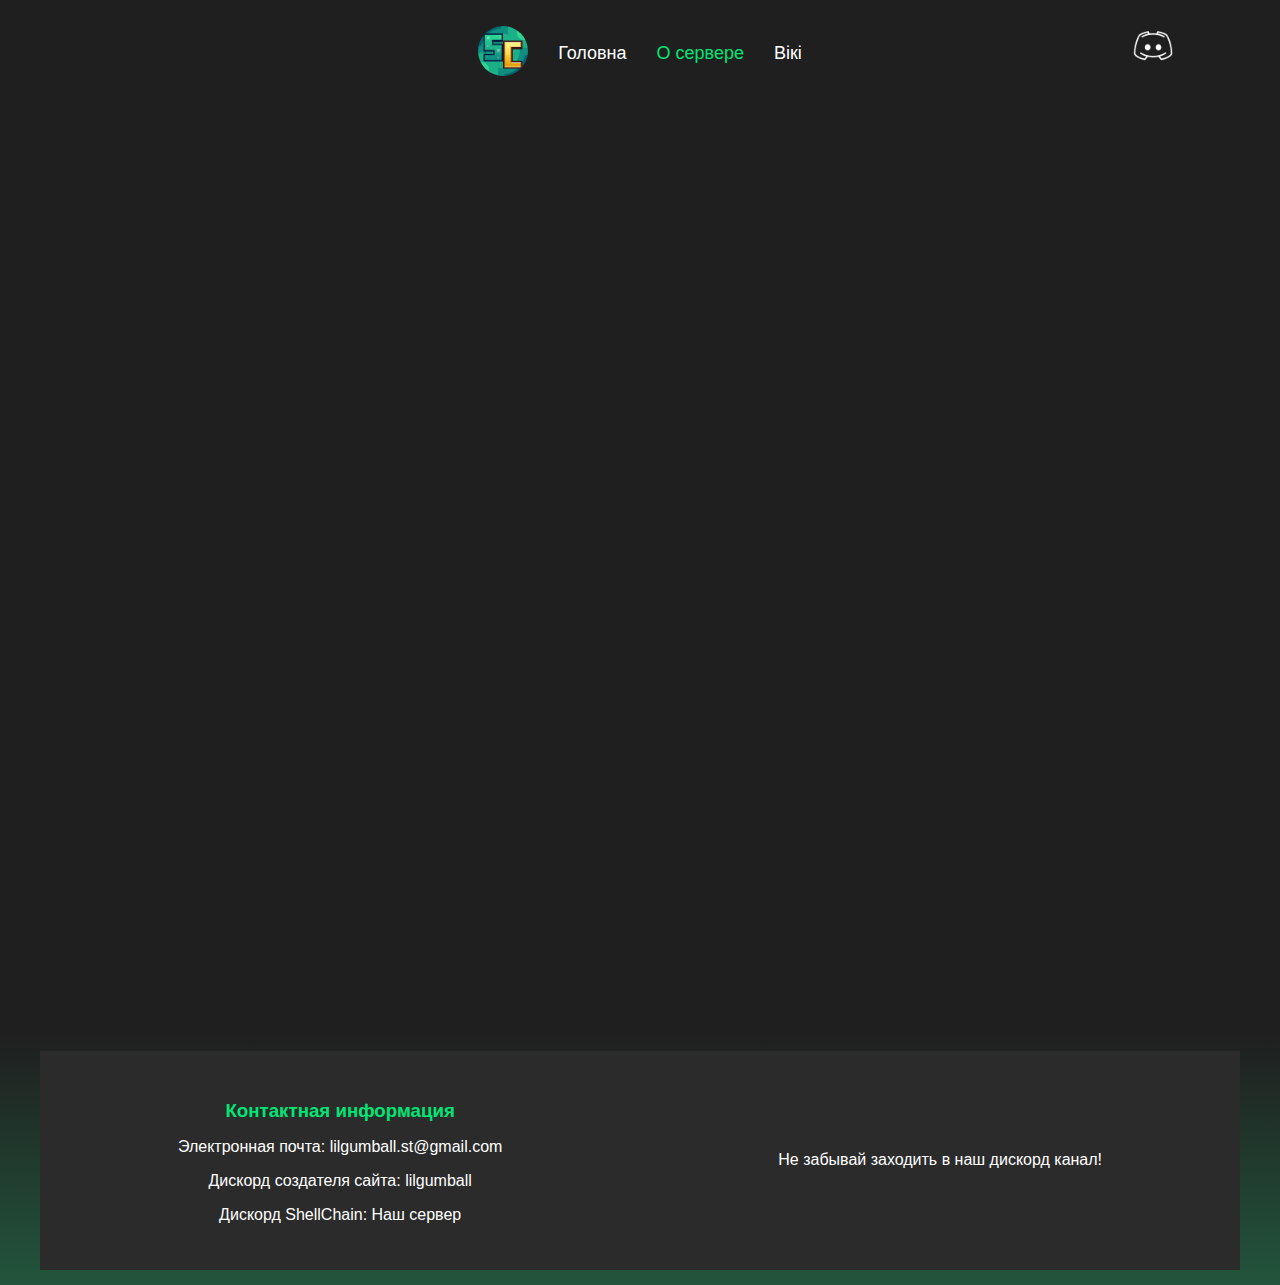
<file: about.html>
<!DOCTYPE html>
<html lang="ru-UA">
<head>
    <meta charset="UTF-8">
    <meta name="viewport" content="width=device-width, initial-scale=1.0">
    <title>ShellChain - О сервере</title>
    <link rel="stylesheet" href="styles ad.css">
    <link rel="icon" href="images/Avatar_32.png" sizes="32x32" type="image/png">
</head>
<body>
    <header>
        <nav>
            <ul>
                <li><img src="images/Small_Avatar.jpg" alt="Avatar" width="50" height="50"></li>
                <li><a href="index.html" target="_self">Головна</a></li>
                <li><a href="about.html" target="_self">О сервере</a></li>
                <li><a href="wiki.html" target="_self">Вікі</a></li>
                <a href="https://discord.gg/EPgTFRf7Zn" class="discord-button">
                    <span class="button-icon"></span>
                </a>
                
            </ul>
        </nav>
        
    </header>
    <main class="main-content">
        <section class="hero">
        <div class="center-image">
            <img src="images/logo.png" alt="Centered Image" width="700" height="100">
        </div>
            <h1>Що таке <span>ShellChain</span></h1>
            <p><span>ShellChain</span> - приватний ванільний <span>Minecraft сервер</span> із сюжетом і дружнім ком'юніті.</p>
        </section>
        <section class="centered-text">
            <h2>О сервере ShellChain?</h2>
            <h2 class="small-text">ShellChain - це сервер, де ти можеш розвивати свої навички в монтажі, граючи з друзями, створюючи контент і втілюючи амбітні проєкти.<br> Ми запрошуємо тебе насолоджуватися разом часом у голосових чатах, монтувати відео та насолоджуватися ігровим процесом!<br> У нас завжди щось відбувається: регулярні події та епізоди лора, в яких гравці<br> досліджують світ і шукають відповіді на найважливіші питання..</h2>
        </section>
    </main>

    <footer class="footer-content">
        <div class="footer-section">
            <h3>Контактная информация</h3>
            <p>Электронная почта: <a href="mailto:lilgumball.st@gmail.com">lilgumball.st@gmail.com</a></p>
            <p>Дискорд создателя сайта: lilgumball</p>
            <p>Дискорд ShellChain: <a href="https://discord.gg/EPgTFRf7Zn">Наш сервер</a></p>
        </div>
        <div class="footer-section">
            <p>Не забывай заходить в наш дискорд канал!</p>
        </div>
        <div class="footer-background">
        </div>
    </footer>
</body>
</html>
</file>
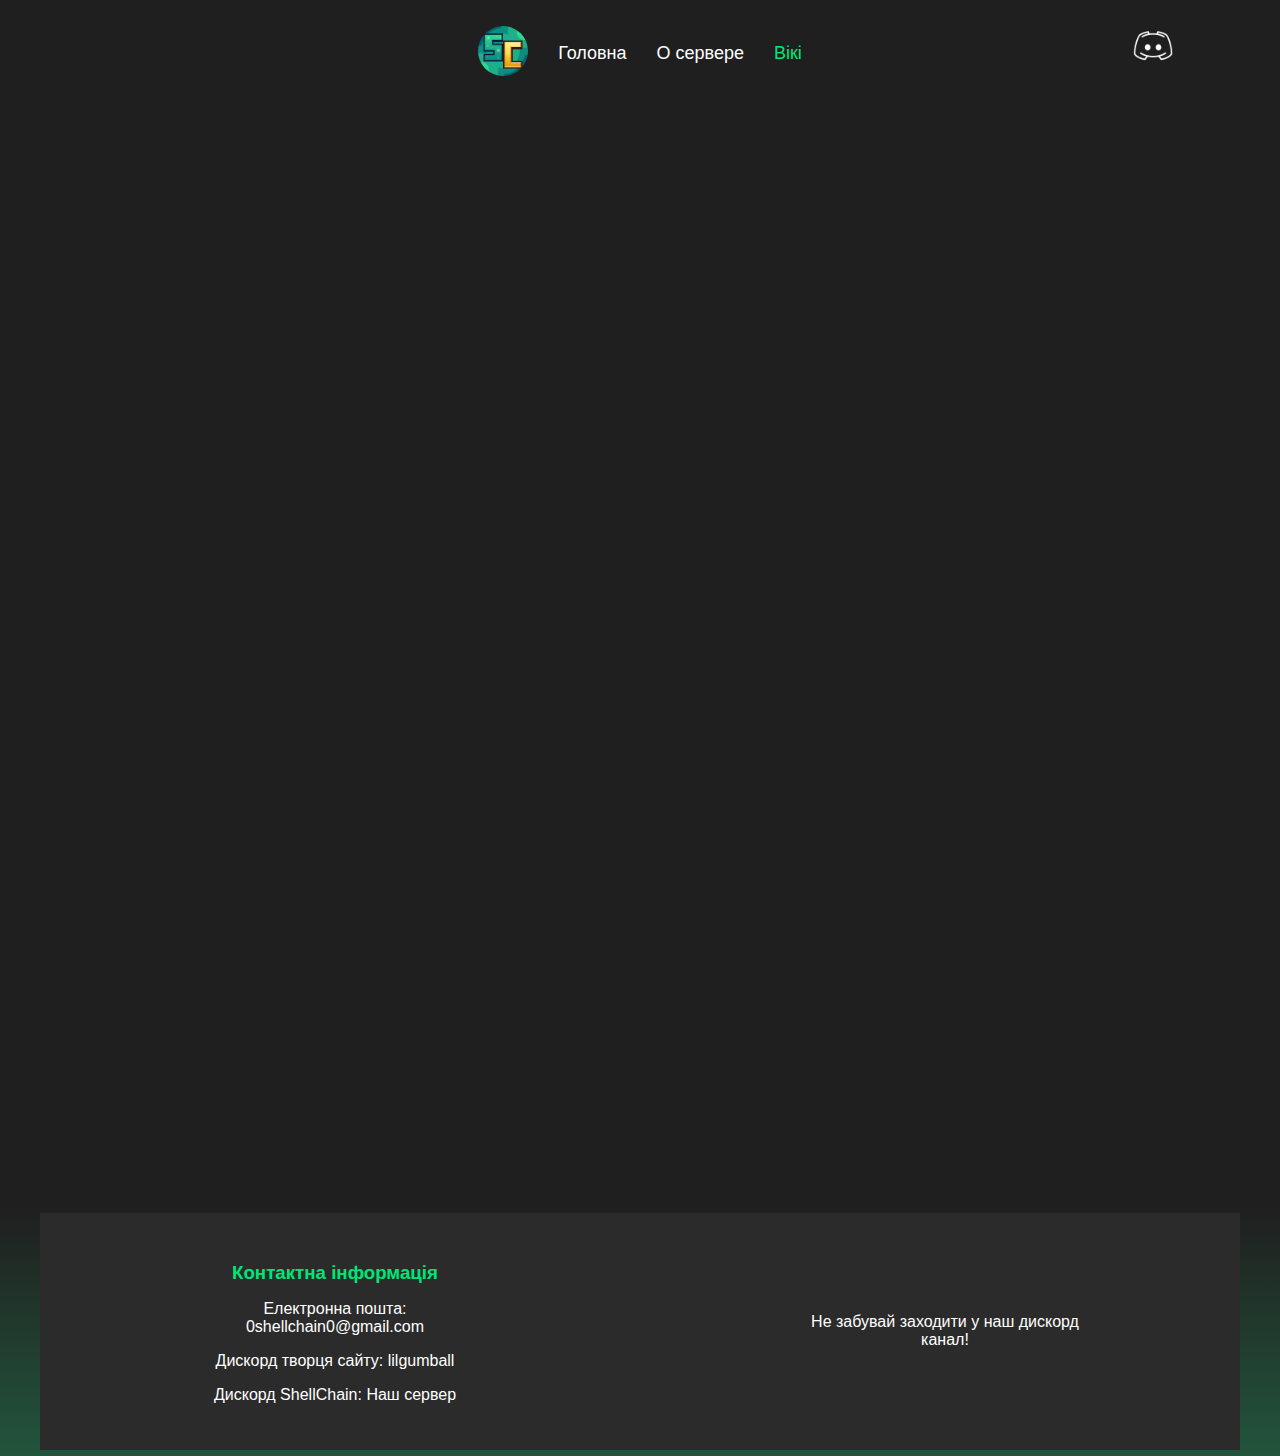
<file: wiki.html>
<!DOCTYPE html>
<html lang="ru-UA">
<head>
    <meta charset="UTF-8">
    <meta name="viewport" content="width=device-width, initial-scale=1.0">
    <title>ShellChain - Вікі</title>
    <link rel="stylesheet" href="styles_wiki.css">
    <link rel="icon" href="images/Avatar_32.png" sizes="32x32" type="image/png">
</head>
<body>
    <header>
        <nav>
            <ul>
                <li><img src="images/Small_Avatar.jpg" alt="Avatar" width="50" height="50"></li>
                <li><a href="index.html" target="_self">Головна</a></li>
                <li><a href="about.html" target="_self">О сервере</a></li>
                <li><a href="wiki.html" target="_self">Вікі</a></li>
                <a href="https://discord.gg/EPgTFRf7Zn" class="discord-button">
                    <span class="button-icon"></span>
                </a>
                
            </ul>
        </nav>
        
    </header>
    <main class="main-content">
        <section class="hero">
        <div class="center-image">
            <img src="images/logo_wiki.png" alt="Centered Image" width="700" height="160">
        </div>
            <h1 class="title_text">Вікі <span>ShellChain</span></h1>
        </section>

        <section class="categories">
            <button class="category-button" id="recipe-btn">Запитання</button>
            <button class="category-button" id="Zap">Рецепти кратфа</button>

        </section>
        
        <section id="recipe-info" class="recipe-info">
            <div class="question">
                <h4>Ліцензія потрібна?</h4>
                <p>Ні!</p>
            </div>
            <div class="question">
                <h4>На скільки я отримую проходку?</h4>
                <p>Проходка залишається у вас на 1 місяць!</p>
            </div>
            <div class="question">
                <h4>Чи можу я грати з версії bedrock?</h4>
                <p>На жаль, не можна.</p>
            </div>
        </section>
        <section id="recipe-infos" class="recipe-infos">
            <div>
            <a href="wiki_k.html" class="recipe-button">Каменеріз</a>
            <a href="wiki_v.html" class="recipe-button">Верстак</a>
            </div>
        </section>

        
    </main>

    <footer class="footer-content">
        <div class="footer-section">
            <h3>Контактна інформація</h3>
            <p>Електронна пошта: <a href="mailto:0shellchain0@gmail.com">0shellchain0@gmail.com</a></p>
            <p>Дискорд творця сайту: lilgumball</p>
            <p>Дискорд ShellChain: <a href="https://discord.gg/EPgTFRf7Zn">Наш сервер</a></p>
        </div>
        <div class="footer-section">
            <p>Не забувай заходити у наш дискорд канал!</p>
        </div>
        <div class="footer-background">
        </div>
        
    </footer>
    <script src="scr_w.js"></script>
</body>
</html>
</file>
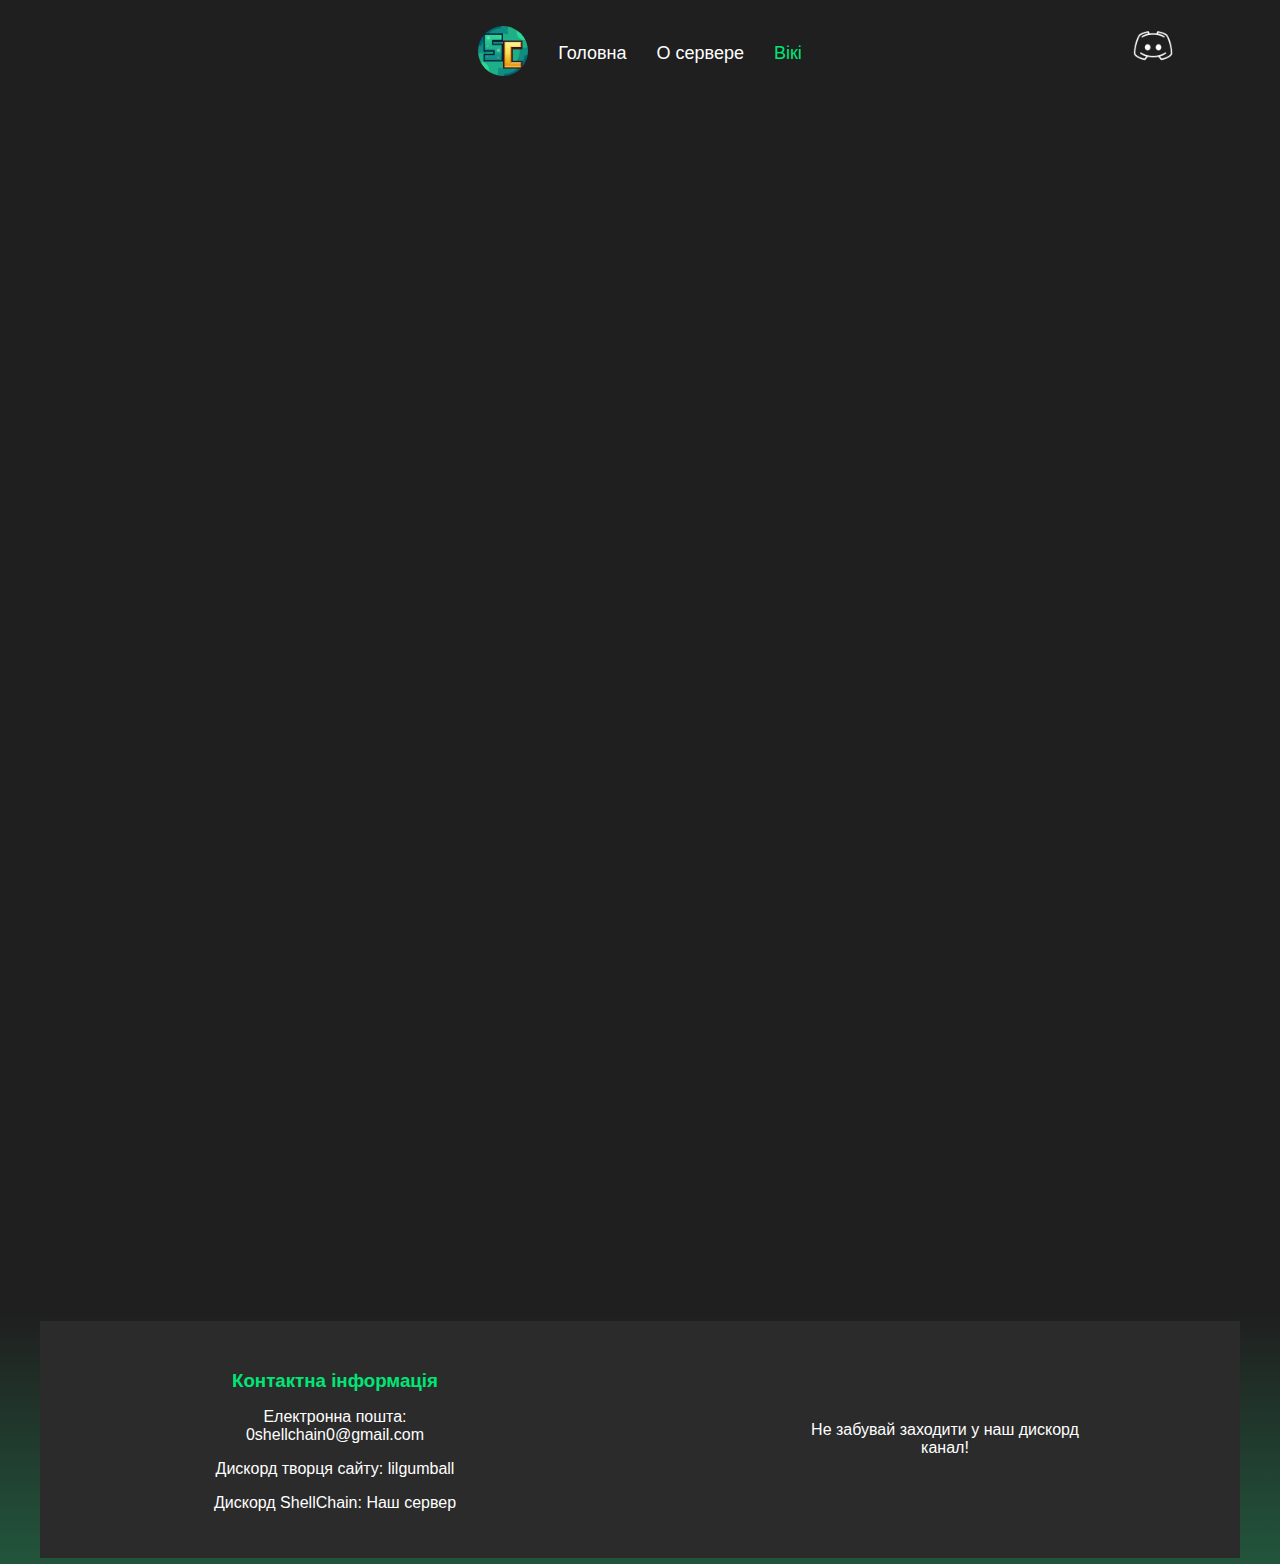
<file: wiki_k.html>
<!DOCTYPE html>
<html lang="ru-UA">
<head>
    <meta charset="UTF-8">
    <meta name="viewport" content="width=device-width, initial-scale=1.0">
    <title>ShellChain - Верстак</title>
    <link rel="stylesheet" href="styles_wiki_k.css">
    <link rel="icon" href="images/Avatar_32.png" sizes="32x32" type="image/png">
</head>
<body>
    <header>
        <nav>
            <ul>
                <li><img src="images/Small_Avatar.jpg" alt="Avatar" width="50" height="50"></li>
                <li><a href="index.html" target="_self">Головна</a></li>
                <li><a href="about.html" target="_self">О сервере</a></li>
                <li><a href="wiki.html" target="_self">Вікі</a></li>
                <a href="https://discord.gg/EPgTFRf7Zn" class="discord-button">
                    <span class="button-icon"></span>
                </a>
                
            </ul>
        </nav>
        
    </header>
    <main class="main-content">
        <section class="hero">
        <div class="center-image">
            <img src="images/logo_k.png" alt="Centered Image" width="700" height="160">
        </div>
            <h1 class="title_text">Каменеріз <span>ShellChain</span></h1>
        </section>
        <section class="centered-text">
            <section class="server-info">
                <div class="info-container">
                    <div class="text-block">
                        <h3>Кварц</h3>
                        <p>Можна переробити назад у кристали на каменерізі.</p>
                    </div>
                    <div class="image-block">
                        <img src="images\recipe\recipe4.jpg" alt="Пример изображения">
                    </div>
                </div>
            </section>    
        </section>
        <section class="centered-text">
            <section class="server-info">
                <div class="info-container">
                    <div class="text-block">
                        <h3>Аметист</h3>
                        <p>Можна переробити назад у кристали на каменерізі.</p>
                    </div>
                    <div class="image-block">
                        <img src="images\recipe\recipe5.jpg" alt="Пример изображения">
                    </div>
                </div>
            </section>    
        </section>
        <section class="categories">
            <button class="category-button" id="bam">Бамбук</button>
            <button class="category-button" id="dyb">Дуб та інша деревина</button>
        </section>
        <section id="bamboo-section" class="b">
            <h2>Для блока бамбука</h2>
            <h1>Для обтесаного вигляду все точно так же</h1>
            <div class="recipe-images">
                <img src="images/recipe/bam/recipe1.jpg" alt="Пример изображения 1">
                <img src="images/recipe/bam/recipe2.jpg" alt="Пример изображения 2">
                <img src="images/recipe/bam/recipe3.jpg" alt="Пример изображения 2">
                <img src="images/recipe/bam/recipe4.jpg" alt="Пример изображения 2">
                <img src="images/recipe/bam/recipe5.jpg" alt="Пример изображения 2">
                <img src="images/recipe/bam/recipe6.jpg" alt="Пример изображения 2">
                <img src="images/recipe/bam/recipe7.jpg" alt="Пример изображения 2">
                <img src="images/recipe/bam/recipe8.jpg" alt="Пример изображения 2">
                <img src="images/recipe/bam/recipe9.jpg" alt="Пример изображения 2">
                <img src="images/recipe/bam/recipe10.jpg" alt="Пример изображения 2">
                <img src="images/recipe/bam/recipe11.jpg" alt="Пример изображения 2">
            </div>
            <h2>Для дощок бамбука</h2>
            <div class="recipe-images">
                <img src="images/recipe/bam/recipe1s.jpg" alt="Пример изображения 1">
                <img src="images/recipe/bam/recipe2s.jpg" alt="Пример изображения 2">
                <img src="images/recipe/bam/recipe3s.jpg" alt="Пример изображения 2">
                <img src="images/recipe/bam/recipe4s.jpg" alt="Пример изображения 2">
                <img src="images/recipe/bam/recipe5s.jpg" alt="Пример изображения 2">
                <img src="images/recipe/bam/recipe6s.jpg" alt="Пример изображения 2">
            </div>
        </section>
        <section id="dyb-section" class="d">
            <h2>Для деревини</h2>
            <h1>Для обтесаних, кори та обтесаної кори всі крафти однакові за винятком деяких</h1>
            <div class="recipe-images">
                <img src="images/recipe/bam/recipe1d.jpg" alt="Пример изображения 1">
                <img src="images/recipe/bam/recipe2d.jpg" alt="Пример изображения 2">
                <img src="images/recipe/bam/recipe3d.jpg" alt="Пример изображения 2">
                <img src="images/recipe/bam/recipe4d.jpg" alt="Пример изображения 2">
                <img src="images/recipe/bam/recipe5d.jpg" alt="Пример изображения 2">
                <img src="images/recipe/bam/recipe6d.jpg" alt="Пример изображения 2">
                <img src="images/recipe/bam/recipe7d.jpg" alt="Пример изображения 2">
                <img src="images/recipe/bam/recipe8d.jpg" alt="Пример изображения 2">
                <img src="images/recipe/bam/recipe9d.jpg" alt="Пример изображения 2">
                <img src="images/recipe/bam/recipe10d.jpg" alt="Пример изображения 2">
            </div>
            <h2>Для дощок</h2>
            <div class="recipe-images">
                <img src="images/recipe/bam/recipe1sd.jpg" alt="Пример изображения 1">
                <img src="images/recipe/bam/recipe2sd.jpg" alt="Пример изображения 2">
                <img src="images/recipe/bam/recipe3sd.jpg" alt="Пример изображения 2">
            </div>
        </section>

    </main>

    <footer class="footer-content">
        <div class="footer-section">
            <h3>Контактна інформація</h3>
            <p>Електронна пошта: <a href="mailto:0shellchain0@gmail.com">0shellchain0@gmail.com</a></p>
            <p>Дискорд творця сайту: lilgumball</p>
            <p>Дискорд ShellChain: <a href="https://discord.gg/EPgTFRf7Zn">Наш сервер</a></p>
        </div>
        <div class="footer-section">
            <p>Не забувай заходити у наш дискорд канал!</p>
        </div>
        <div class="footer-background">
        </div>
    </footer>
    <script src="scr_k.js"></script>
</body>
</html>
</file>
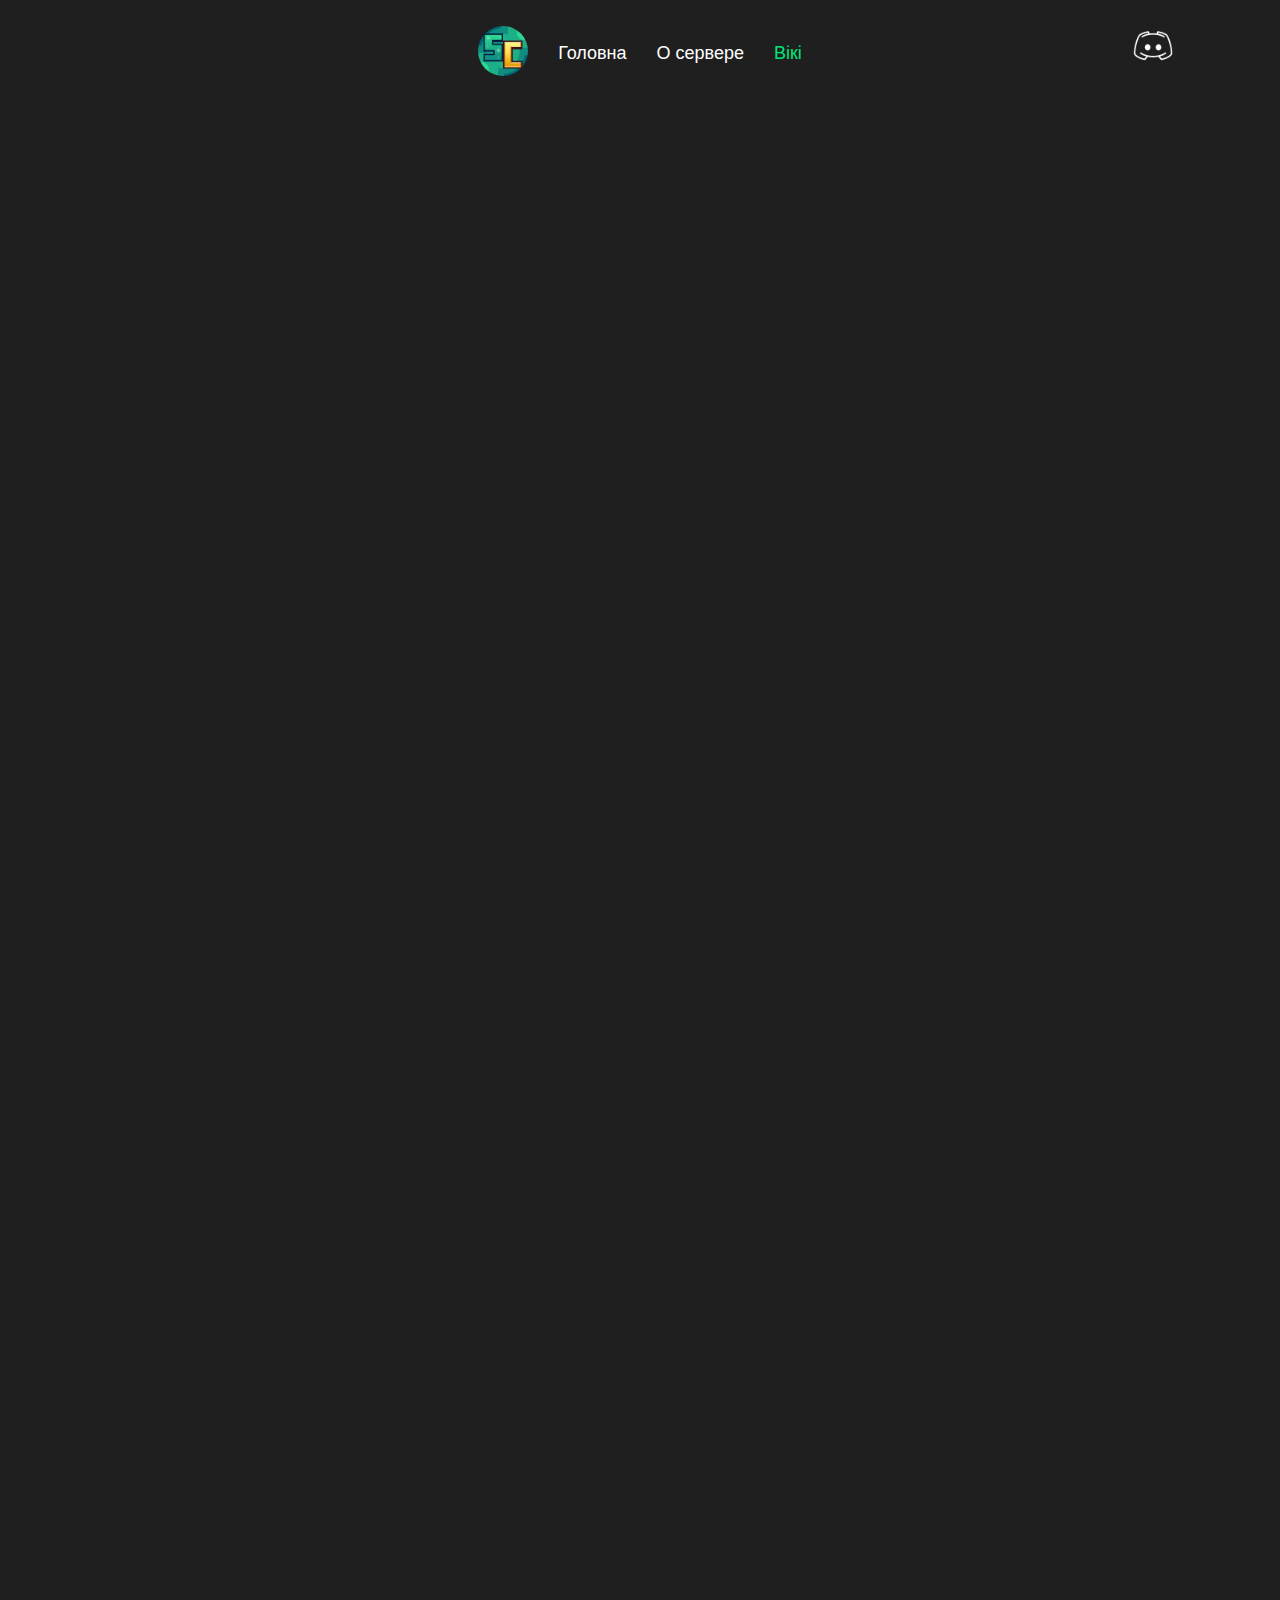
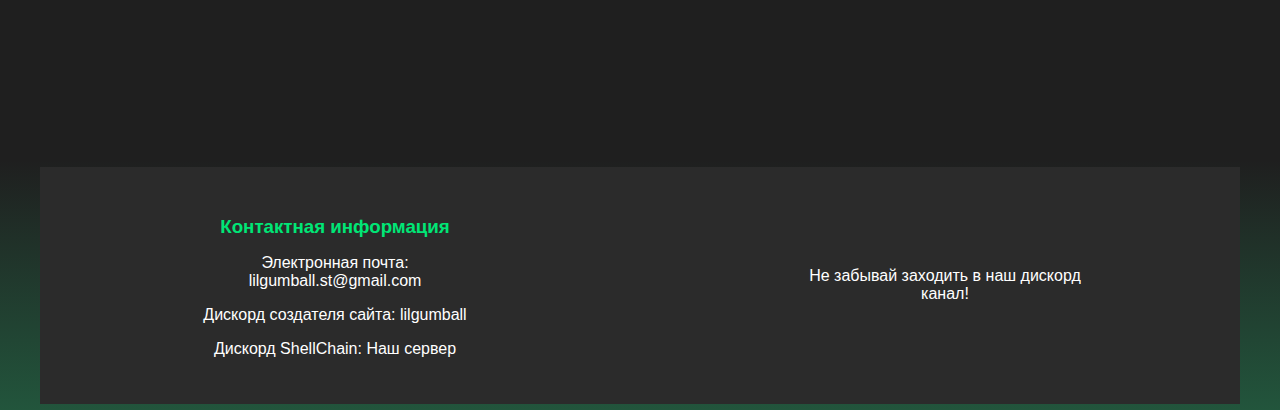
<file: wiki_v.html>
<!DOCTYPE html>
<html lang="ru-UA">
<head>
    <meta charset="UTF-8">
    <meta name="viewport" content="width=device-width, initial-scale=1.0">
    <title>ShellChain - Верстак</title>
    <link rel="stylesheet" href="styles_wiki_v.css">
    <link rel="icon" href="images/Avatar_32.png" sizes="32x32" type="image/png">
</head>
<body>
    <header>
        <nav>
            <ul>
                <li><img src="images/Small_Avatar.jpg" alt="Avatar" width="50" height="50"></li>
                <li><a href="index.html" target="_self">Головна</a></li>
                <li><a href="about.html" target="_self">О сервере</a></li>
                <li><a href="wiki.html" target="_self">Вікі</a></li>
                <a href="https://discord.gg/EPgTFRf7Zn" class="discord-button">
                    <span class="button-icon"></span>
                </a>
                
            </ul>
        </nav>
        
    </header>
    <main class="main-content">
        <section class="hero">
        <div class="center-image">
            <img src="images/logo_v.png" alt="Centered Image" width="700" height="160">
        </div>
            <h1 class="title_text">Верстак <span>ShellChain</span></h1>
        </section>
        <section class="centered-text">
            <section class="server-info">
                <div class="info-container">
                    <div class="text-block">
                        <h3>Структурна Порожнеча</h3>
                        <p>Це блок який може знадобиться для інших крафтів.</p>
                    </div>
                    <div class="image-block">
                        <img src="images\recipe\recipe1.jpg" alt="Пример изображения">
                        <p class="image-caption">ЙОГО НЕ МОЖНА БУДЕ ЗЛАМАТИ, ЯКЩО ПОСТАВИТИ!!!</p>
                    </div>
                </div>
            </section>    
        </section>
        <section class="centered-text">
            <section class="server-info">
                <div class="info-container">
                    <div class="text-block">
                        <h3>Блок Світла</h3>
                        <p>Це спеціальний блок, який може випромінювати<br> світло, але при цьому сам блок не буде видно.</p>
                    </div>
                    <div class="image-block">
                        <img src="images\recipe\recipe3.jpg" alt="Пример изображения">
                        <p class="image-caption">ЙОГО НЕ МОЖНА БУДЕ ЗЛАМАТИ, ЯКЩО ПОСТАВИТИ!!!</p>
                    </div>
                </div>
            </section>    
        </section>
        <section class="centered-text">
            <section class="server-info">
                <div class="info-container">
                    <div class="text-block">
                        <h3>Паличка Налагодження</h3>
                        <p>Предмет, який використовується для редагування станів блоків.</p>
                    </div>
                    <div class="image-block">
                        <img src="images\recipe\recipe2.jpg" alt="Пример изображения">
                    </div>
                </div>
            </section>    
        </section>
    </main>

    <footer class="footer-content">
        <div class="footer-section">
            <h3>Контактная информация</h3>
            <p>Электронная почта: <a href="mailto:lilgumball.st@gmail.com">lilgumball.st@gmail.com</a></p>
            <p>Дискорд создателя сайта: lilgumball</p>
            <p>Дискорд ShellChain: <a href="https://discord.gg/EPgTFRf7Zn">Наш сервер</a></p>
        </div>
        <div class="footer-section">
            <p>Не забывай заходить в наш дискорд канал!</p>
        </div>
        <div class="footer-background">
        </div>
    </footer>
</body>
</html>
</file>
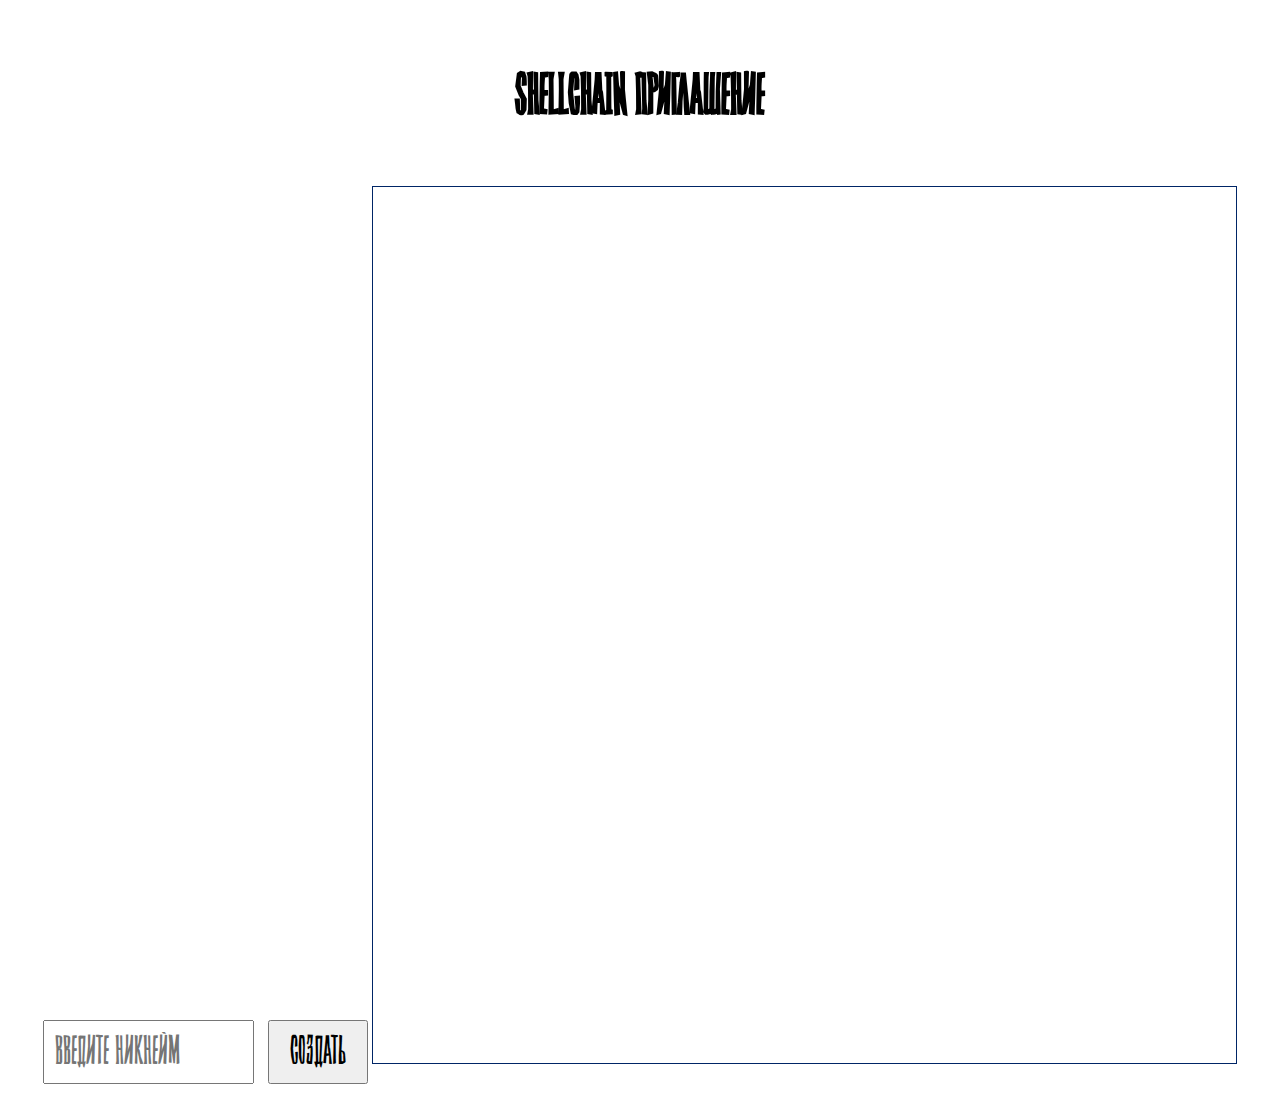
<file: ForDev/Prig.html>
<!DOCTYPE html>
<html lang="ru">
<head>
  <meta charset="UTF-8">
  <title>ShellChain Приглашение</title>
  <style>
    @font-face {
      font-family: 'Vertiger';
      src: url('Vertiger.otf') format('opentype');
    }

    body {
      font-family: 'Vertiger', sans-serif;
      text-align: center;
      padding: 20px;
      font-size: 30px;
    }

    canvas {
      border: 1px solid #002566;
      margin-top: 20px;
    }

    input {
      padding: 10px;
      font-size: 42px;
      font-family: 'Vertiger', sans-serif;
    }

    button {
      padding: 10px 20px;
      font-size: 42px;
      margin-left: 10px;
      font-family: 'Vertiger', sans-serif;
    }
  </style>
</head>
<body>

  <h1>ShellChain Приглашение</h1>
  <input type="text" id="nickname" placeholder="Введите никнейм">
  <button onclick="generate()">Создать</button>

  <canvas id="canvas" width="863" height="876"></canvas>

  <script>
    const canvas = document.getElementById('canvas');
    const ctx = canvas.getContext('2d');

    const imageSrc = 'img.png';
    const background = new Image();
    background.src = imageSrc;

    // Обработка переносов строк и ширины текста
function wrapText(ctx, text, x, y, maxWidth, lineHeight, color = '#000') {
    ctx.fillStyle = color;
    const paragraphs = text.split('\n');
    for (let p = 0; p < paragraphs.length; p++) {
      const words = paragraphs[p].split(' ');
      let line = '';
      for (let i = 0; i < words.length; i++) {
        const testLine = line + words[i] + ' ';
        const metrics = ctx.measureText(testLine);
        const testWidth = metrics.width;
        if (testWidth > maxWidth && i > 0) {
          ctx.fillText(line, x, y);
          line = words[i] + ' ';
          y += lineHeight;
        } else {
          line = testLine;
        }
      }
      ctx.fillText(line, x, y);
      y += lineHeight;
    }
  }

    function generate() {
      const name = document.getElementById('nickname').value || 'ArisNow0';
    const greeting = `Привет, ${name}!`;
    const message = `Мы рады пригласить тебя на наш сервер ShellChain!

Мы ищем только хороших людей, с которыми приятно общаться, и будем рады видеть тебя на сервере.
ShellChain — приватный сервер контентмейкеров и друзей, где мы рады каждому!

Подавай заявку и заходи!`;

      background.onload = () => {
        ctx.clearRect(0, 0, canvas.width, canvas.height);
        ctx.drawImage(background, 0, 0, canvas.width, canvas.height);

        ctx.fillStyle = '#000';
        ctx.font = '45px Vertiger';
        const textX = 102;
        let textY = 249;
        const textWidth = 337;
        const lineHeight = 36;

  // Отрисовка первой строки другим цветом
      wrapText(ctx, greeting, textX, textY, textWidth, lineHeight, '#002566');
      textY += lineHeight; // сдвиг вниз после приветствия

      // Отрисовка остального текста
      wrapText(ctx, message, textX, textY, textWidth, lineHeight, '#000');
    };

    if (background.complete) {
      background.onload();
    }
  }
</script>

</body>
</html>
</file>
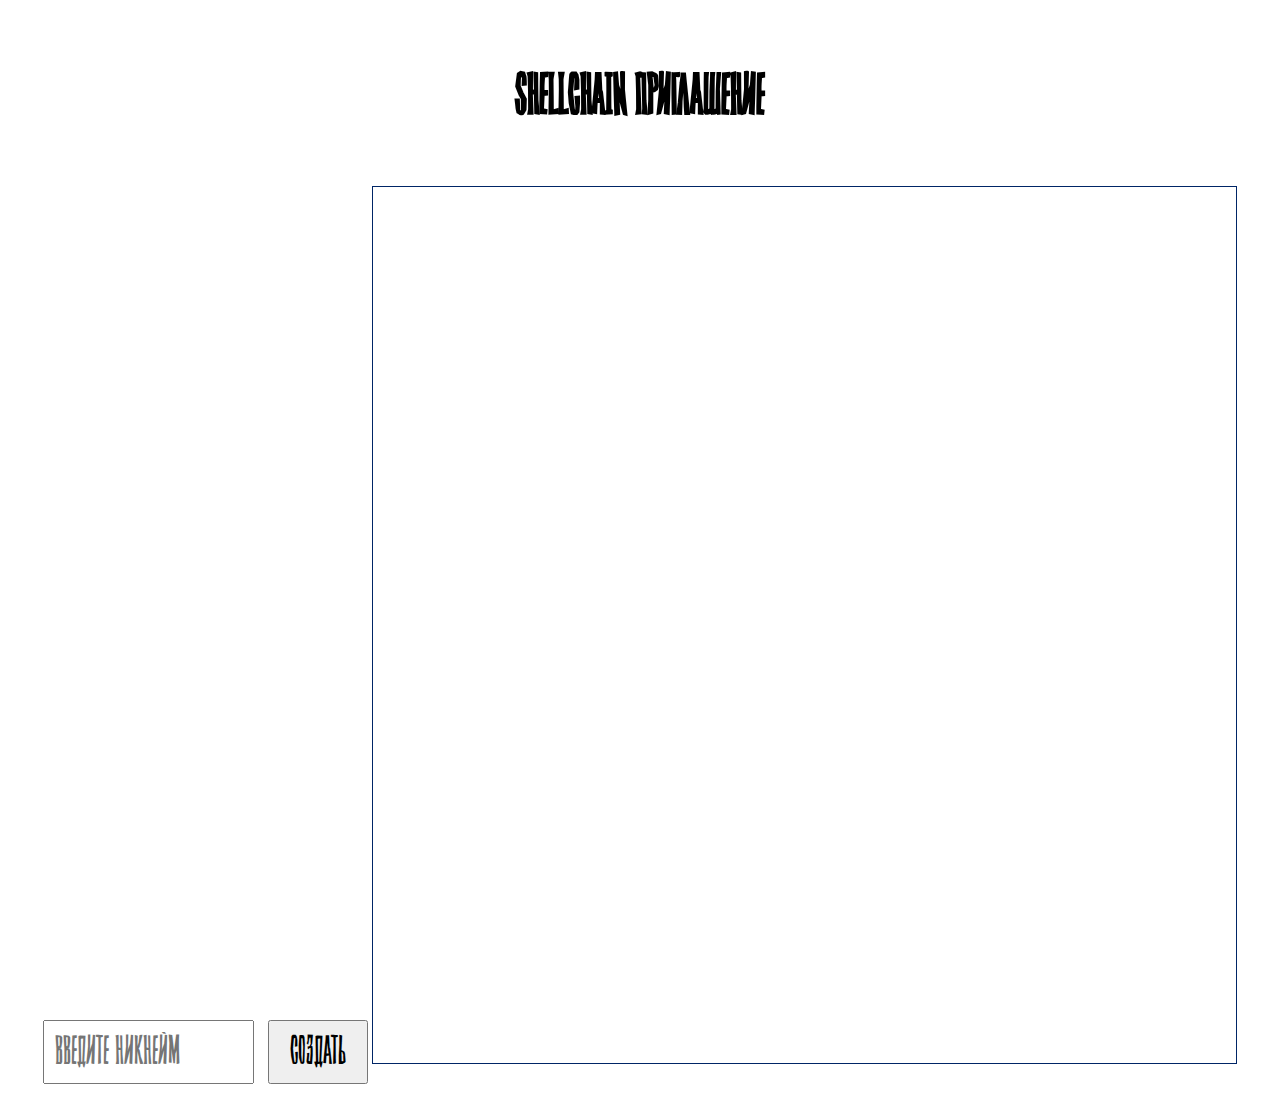
<file: ForDev/Prina.html>
<!DOCTYPE html>
<html lang="ru">
<head>
  <meta charset="UTF-8">
  <title>ShellChain Приглашение</title>
  <style>
    @font-face {
      font-family: 'Vertiger';
      src: url('Vertiger.otf') format('opentype');
    }

    body {
      font-family: 'Vertiger', sans-serif;
      text-align: center;
      padding: 20px;
      font-size: 30px;
    }

    canvas {
      border: 1px solid #002566;
      margin-top: 20px;
    }

    input {
      padding: 10px;
      font-size: 42px;
      font-family: 'Vertiger', sans-serif;
    }

    button {
      padding: 10px 20px;
      font-size: 42px;
      margin-left: 10px;
      font-family: 'Vertiger', sans-serif;
    }
  </style>
</head>
<body>

  <h1>ShellChain Приглашение</h1>
  <input type="text" id="nickname" placeholder="Введите никнейм">
  <button onclick="generate()">Создать</button>

  <canvas id="canvas" width="863" height="876"></canvas>

  <script>
    const canvas = document.getElementById('canvas');
    const ctx = canvas.getContext('2d');

    const imageSrc = 'img.png';
    const background = new Image();
    background.src = imageSrc;

    // Обработка переносов строк и ширины текста
function wrapText(ctx, text, x, y, maxWidth, lineHeight, color = '#000') {
    ctx.fillStyle = color;
    const paragraphs = text.split('\n');
    for (let p = 0; p < paragraphs.length; p++) {
      const words = paragraphs[p].split(' ');
      let line = '';
      for (let i = 0; i < words.length; i++) {
        const testLine = line + words[i] + ' ';
        const metrics = ctx.measureText(testLine);
        const testWidth = metrics.width;
        if (testWidth > maxWidth && i > 0) {
          ctx.fillText(line, x, y);
          line = words[i] + ' ';
          y += lineHeight;
        } else {
          line = testLine;
        }
      }
      ctx.fillText(line, x, y);
      y += lineHeight;
    }
  }

    function generate() {
      const name = document.getElementById('nickname').value || 'ArisNow0';
    const greeting = `Привет, ${name}!`;
    const message = `Мы рады пригласить тебя на наш сервер ShellChain!

Мы ищем только хороших людей, с которыми приятно общаться, и будем рады видеть тебя на сервере.
ShellChain — приватный сервер контентмейкеров и друзей, где мы рады каждому!

Прими приглашение и заходи к нам!`;

      background.onload = () => {
        ctx.clearRect(0, 0, canvas.width, canvas.height);
        ctx.drawImage(background, 0, 0, canvas.width, canvas.height);

        ctx.fillStyle = '#000';
        ctx.font = '45px Vertiger';
        const textX = 102;
        let textY = 249;
        const textWidth = 337;
        const lineHeight = 36;

  // Отрисовка первой строки другим цветом
      wrapText(ctx, greeting, textX, textY, textWidth, lineHeight, '#002566');
      textY += lineHeight; // сдвиг вниз после приветствия

      // Отрисовка остального текста
      wrapText(ctx, message, textX, textY, textWidth, lineHeight, '#000');
    };

    if (background.complete) {
      background.onload();
    }
  }
</script>

</body>
</html>
</file>
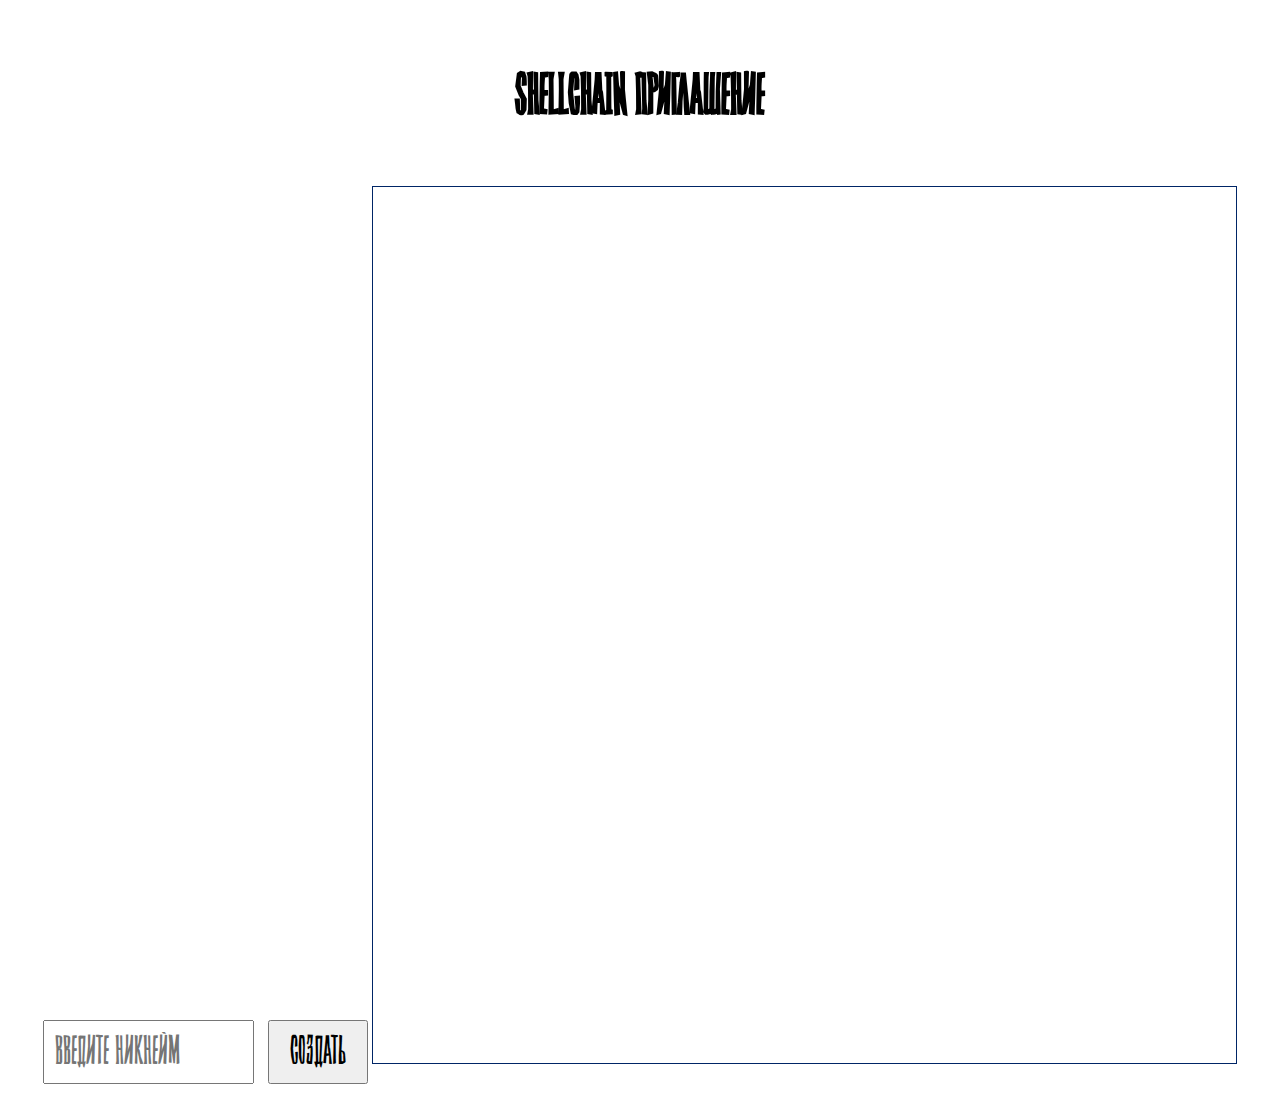
<file: ForDev/SVO.html>
<!DOCTYPE html>
<html lang="ru">
<head>
  <meta charset="UTF-8">
  <title>ShellChain Приглашение</title>
  <style>
    @font-face {
      font-family: 'Vertiger';
      src: url('Vertiger.otf') format('opentype');
    }

    body {
      font-family: 'Vertiger', sans-serif;
      text-align: center;
      padding: 20px;
      font-size: 30px;
    }

    canvas {
      border: 1px solid #002566;
      margin-top: 20px;
    }

    input {
      padding: 10px;
      font-size: 42px;
      font-family: 'Vertiger', sans-serif;
    }

    button {
      padding: 10px 20px;
      font-size: 42px;
      margin-left: 10px;
      font-family: 'Vertiger', sans-serif;
    }
  </style>
</head>
<body>

  <h1>ShellChain Приглашение</h1>
  <input type="text" id="nickname" placeholder="Введите никнейм">
  <button onclick="generate()">Создать</button>

  <canvas id="canvas" width="863" height="876"></canvas>

  <script>
    const canvas = document.getElementById('canvas');
    const ctx = canvas.getContext('2d');

    const imageSrc = 'img.png';
    const background = new Image();
    background.src = imageSrc;

    // Обработка переносов строк и ширины текста
function wrapText(ctx, text, x, y, maxWidth, lineHeight, color = '#000') {
    ctx.fillStyle = color;
    const paragraphs = text.split('\n');
    for (let p = 0; p < paragraphs.length; p++) {
      const words = paragraphs[p].split(' ');
      let line = '';
      for (let i = 0; i < words.length; i++) {
        const testLine = line + words[i] + ' ';
        const metrics = ctx.measureText(testLine);
        const testWidth = metrics.width;
        if (testWidth > maxWidth && i > 0) {
          ctx.fillText(line, x, y);
          line = words[i] + ' ';
          y += lineHeight;
        } else {
          line = testLine;
        }
      }
      ctx.fillText(line, x, y);
      y += lineHeight;
    }
  }

    function generate() {
      const name = document.getElementById('nickname').value || 'ArisNow0';
    const greeting = `Привет, ${name}!`;
    const message = `ПРИГЛАШАЕМ ТЕБЯ ПРИНЯТЬ УЧАСТИЕ НА СВО.
    
МЫ ИЩЕМ СМЕЛЫХ. НАДЁЖНЫХ И ОТВЕТСТВЕННЫХ ЛЮДЕЙ, ГОТОВЫХ СЛУЖИТЬ СВОЕМУ ДЕЛУ. 
СВО — ЭТО ВОЗМОЖНОСТЬ ВНЕСТИ ВКЛАД В. 
ЗАЩИТУ ИНТЕРЕСОВ И БЕЗОПАСНОСТИ НАШЕЙ СТРАНЫ. 
ТЕБЯ ЖДЁТ СПЛОЧЁННЫЙ КОЛЛЕКТИВ, ЧЁТКИЕ ЗАДАЧИ И ПОДДЕРЖКА БОЕВЫХ ТОВАРИЩЕЙ. 

ЕСЛИ ТЫ ГОТОВ — ПРИСОЕДИНЯЙСЯ К НАМ.`;

      background.onload = () => {
        ctx.clearRect(0, 0, canvas.width, canvas.height);
        ctx.drawImage(background, 0, 0, canvas.width, canvas.height);

        ctx.fillStyle = '#000';
        ctx.font = '45px Vertiger';
        const textX = 102;
        let textY = 249;
        const textWidth = 337;
        const lineHeight = 36;

  // Отрисовка первой строки другим цветом
      wrapText(ctx, greeting, textX, textY, textWidth, lineHeight, '#002566');
      textY += lineHeight; // сдвиг вниз после приветствия

      // Отрисовка остального текста
      wrapText(ctx, message, textX, textY, textWidth, lineHeight, '#000');
    };

    if (background.complete) {
      background.onload();
    }
  }
</script>

</body>
</html>
</file>
<file: styles ad.css>
body {
    font-family: Arial, sans-serif;
    background-color: #1f1f1f;
    color: #fff;
    margin: 0;
}

header {
    background-color: #1f1f1f;
    padding: 10px 0;
}


.avatar img {
    width: 50px;
    height: 50px;
    border-radius: 50%;
    margin-left: 20px;
    
}
nav ul {
    list-style: none;
    padding: 0;
    display: flex;
    align-items: center; /* Выравнивание элементов по вертикали */
    justify-content: center; /* Центрирование по горизонтали */
}

nav ul li {
    margin: 0 15px;
}

nav ul li img {
    border-radius: 50%;
}

nav ul li a {
    color: #ffffff;
    text-decoration: none;
    font-size: 18px;
}

#new-button {
    display: inline-block;
    background-color: #1f1f1f;
    border: none;
    padding: 7px;
    cursor: pointer;
    border-radius: 50%;
}

#new-button:hover {
    background-color: #0f0f0f; /* новый цвет фона при наведении */
}

#new-button:active {
    background-color: #000000; /* цвет фона при нажатии */
}

.discord-button {
    position: absolute;
    top: 20px; /* Отступ сверху */
    right: 100px; /* Отступ справа */
    display: inline-block;
    background-color: #1f1f1f;
    border: none;
    padding: 7px;
    cursor: pointer;
    border-radius: 50%;
}

.discord-button:hover {
    background-color: #0f0f0f;
}

.discord-button .button-icon {
    display: block;
    width: 40px;
    height: 40px;
    background: url('images/Ava_d.png') no-repeat center center;
    background-size: cover;
}

.hero {
    text-align: center;
    padding: 180px 20px;
    background: url('images/background.jpg') no-repeat center center;
    background-size: cover;
    background-attachment: fixed; /* Важно добавить это */
}


footer {
    background-color: #2b2b2b;
    padding: 20px 0;
    text-align: center;
    width: 100%;
}

.footer-content {
    max-width: 1200px;
    margin: 0 auto;
    display: flex;
    justify-content: space-around;
    align-items: center;
    flex-wrap: wrap;
}

.footer-section {
    margin: 10px;
    text-align: center;
}

.footer-section h3 {
    color: #00e676;
    margin-bottom: 10px;
}

.footer-section p, .footer-section a {
    color: #ffffff;
    font-size: 16px;
    text-decoration: none;
}

.footer-section a:hover {
    text-decoration: underline;
}

.footer-background {
    position: absolute;
    bottom: -750;
    left: 0;
    width: 100%;
    height: 250px; /* Высота фото зади */
    background: linear-gradient(to bottom, rgba(0, 0, 0, 0) 0%, rgb(34, 85, 60) 100%);
    background-size: cover;
    z-index: -1; /* Установка z-index для размещения под другими элементами */
}

.contact-info {
    color: #ffffff;
    font-size: 16px;
    margin-top: 10px;
    text-align: center; /* Центрирование текста */
}

.contact-info p {
    margin: 5px 0;
}


.hero h1 {
    font-size: 48px;
    margin-bottom: 20px;
}

.hero span {
    color: #00e676;
}

.hero p {
    font-size: 24px;
    margin-bottom: 30px;
}




/* Анимация появления */
@keyframes fadeIn {
    from {
        opacity: 0;
        transform: translateY(30px);
    }
    to {
        opacity: 1;
        transform: translateY(0);
    }
}

.main-content {
    opacity: 0;
    animation: fadeIn 2s ease-out forwards;
}


.main-content {
    min-height: 105vh; /* Минимальная высота равная высоте окна браузера */
}

.centered-text {
    min-height: 15vh; /* Минимальная высота для центрирования по вертикали */
    display: flex;
    flex-direction: column;
    justify-content: center;
    align-items: center;
    text-align: center;
}

.centered-text h2 {
    font-size: 46px;
    color: #c06666;
    margin-bottom: 20px;
}

.centered-text .small-text {
    font-size: 21px;
    color: #ffffff;
}

.centered-text2 {
    min-height: 30vh; /* Минимальная высота для центрирования по вертикали */
    display: flex;
    flex-direction: column;
    justify-content: center;
    align-items: center;
    text-align: center;
}

.centered-text2 h2 {
    font-size: 46px;
    color: #96cc94;
    margin-bottom: 20px;
}

.centered-text2 .small-text2 {
    font-size: 21px;
    color: #ffffff;
}

nav ul li a[href="about.html"] {
    color: #00e676; /* Красный цвет текста */
}

.center-image {
    display: flex;
    justify-content: center;
    align-items: center;
}

@media (max-width: 768px) { /* Примерный порог ширины для мобильных устройств */
    .center-image {
        display: none; /* Скрываем блок с изображением */
    }
}
@media (max-width: 768px) { /* Примерный порог ширины для мобильных устройств */
    .discord-button {
        display: none; /* Скрываем блок с изображением */
    }
}

@media (max-width: 668px) { /* Примерный порог ширины для мобильных устройств */
    .footer-background {
        display: none; /* Скрываем блок с изображением */
    }
}
/* Уменьшение текста при ширине окна 668px или меньше */
@media (max-width: 668px) {
    .hero h1 {
        font-size: 32px;
    }

    .hero p {
        font-size: 18px;
    }

    .centered-text h2,
    .centered-text2 h2 {
        font-size: 28px;
    }

    .centered-text .small-text,
    .centered-text2 .small-text2 {
        font-size: 16px;
    }

    .footer-section h3 {
        font-size: 20px;
    }

    .footer-section p,
    .footer-section a {
        font-size: 14px;
    }
}
</file>
<file: styles_wiki.css>
body {
    font-family: Arial, sans-serif;
    background-color: #1f1f1f;
    color: #fff;
    margin: 0;
}

header {
    background-color: #1f1f1f;
    padding: 10px 0;
}


.avatar img {
    width: 50px;
    height: 50px;
    border-radius: 50%;
    margin-left: 20px;
    
}
nav ul {
    list-style: none;
    padding: 0;
    display: flex;
    align-items: center; /* Выравнивание элементов по вертикали */
    justify-content: center; /* Центрирование по горизонтали */
}

nav ul li {
    margin: 0 15px;
}

nav ul li img {
    border-radius: 50%;
}

nav ul li a {
    color: #ffffff;
    text-decoration: none;
    font-size: 18px;
}

#new-button {
    display: inline-block;
    background-color: #1f1f1f;
    border: none;
    padding: 7px;
    cursor: pointer;
    border-radius: 50%;
}

#new-button:hover {
    background-color: #0f0f0f; /* новый цвет фона при наведении */
}

#new-button:active {
    background-color: #000000; /* цвет фона при нажатии */
}

.discord-button {
    position: absolute;
    top: 20px; /* Отступ сверху */
    right: 100px; /* Отступ справа */
    display: inline-block;
    background-color: #1f1f1f;
    border: none;
    padding: 7px;
    cursor: pointer;
    border-radius: 50%;
}

.discord-button:hover {
    background-color: #0f0f0f;
}

.discord-button .button-icon {
    display: block;
    width: 40px;
    height: 40px;
    background: url('images/Ava_d.png') no-repeat center center;
    background-size: cover;
}

.hero {
    text-align: center;
    padding: 220px 20px;
    background: url('images/background.jpg') no-repeat center center;
    background-size: cover;
    background-attachment: fixed; /* Важно добавить это */
}


footer {
    background-color: #2b2b2b;
    padding: 20px 0;
    text-align: center;
    width: 100%;
}

.footer-content {
    max-width: 1200px;
    margin: 0 auto;
    display: flex;
    justify-content: space-around;
    align-items: center;
    flex-wrap: wrap;
    gap: 20px; /* Отступ между элементами */
}

.footer-section {
    margin: 10px;
    text-align: center;
    flex: 1 1 auto; /* flex-basis: auto; */
    max-width: 300px; /* Максимальная ширина элемента */
}


.footer-section {
    margin: 10px;
    text-align: center;
}

.footer-section h3 {
    color: #00e676;
    margin-bottom: 10px;
}

.footer-section p, .footer-section a {
    color: #ffffff;
    font-size: 16px;
    text-decoration: none;
}

.footer-section a:hover {
    text-decoration: underline;
}

.footer-background {
    position: absolute;
    bottom: -750;
    left: 0;
    width: 100%;
    height: 250px; /* Высота фото зади */
    background: linear-gradient(to bottom, rgba(0, 0, 0, 0) 0%, rgb(34, 85, 60) 100%);
    background-size: cover;
    z-index: -1; /* Установка z-index для размещения под другими элементами */
}

.contact-info {
    margin-top: 20px; /* Отступ сверху для контактной информации */
    color: #ffffff;
    font-size: 16px;
    margin-top: 10px;
    text-align: center; /* Центрирование текста */
}

.contact-info p {
    margin: 5px 0;
}

#contact-info a {
    color: #00e676;
    text-decoration: none;
}

#contact-info a:hover {
    text-decoration: underline;
}

.hero h1 {
    font-size: 48px;
    margin-bottom: 20px;
}

.hero span {
    color: #00e676;
}

.hero p {
    font-size: 24px;
    margin-bottom: 30px;
}




/* Анимация появления */
@keyframes fadeIn {
    from {
        opacity: 0;
        transform: translateY(30px);
    }
    to {
        opacity: 1;
        transform: translateY(0);
    }
}

.main-content {
    opacity: 0;
    animation: fadeIn 2s ease-out forwards;
}


.main-content {
    min-height: 123vh; /* Минимальная высота равная высоте окна браузера */
}

.centered-text {
    min-height: 15vh; /* Минимальная высота для центрирования по вертикали */
    display: flex;
    flex-direction: column;
    justify-content: center;
    align-items: center;
    text-align: center;
}

.centered-text h2 {
    font-size: 46px;
    color: #c06666;
    margin-bottom: 20px;
}

.centered-text .small-text {
    font-size: 21px;
    color: #ffffff;
}

.centered-text2 {
    min-height: 30vh; /* Минимальная высота для центрирования по вертикали */
    display: flex;
    flex-direction: column;
    justify-content: center;
    align-items: center;
    text-align: center;
}

.centered-text2 h2 {
    font-size: 46px;
    color: #96cc94;
    margin-bottom: 20px;
}

.centered-text2 .small-text2 {
    font-size: 21px;
    color: #ffffff;
}

nav ul li a[href="wiki.html"] {
    color: #00e676; /* Красный цвет текста */
}

.center-image {
    display: flex;
    justify-content: center;
    align-items: center;
}

@media (max-width: 768px) { /* Примерный порог ширины для мобильных устройств */
    .center-image {
        display: none; /* Скрываем блок с изображением */
    }
}
@media (min-width: 768px) { /* Примерный порог ширины для мобильных устройств */
    .title_text {
        display: none; /* Скрываем блок с изображением */
    }
}
@media (max-width: 768px) { /* Примерный порог ширины для мобильных устройств */
    .discord-button {
        display: none; /* Скрываем блок с изображением */
    }
}

@media (max-width: 668px) { /* Примерный порог ширины для мобильных устройств */
    .footer-background {
        display: none; /* Скрываем блок с изображением */
    }
}

/* Уменьшение текста при ширине окна 668px или меньше */
@media (max-width: 668px) {
    .hero h1 {
        font-size: 32px;
    }

    .hero p {
        font-size: 18px;
    }

    .centered-text h2,
    .centered-text2 h2 {
        font-size: 28px;
    }

    .centered-text .small-text,
    .centered-text2 .small-text2 {
        font-size: 16px;
    }

    .footer-section h3 {
        font-size: 20px;
    }

    .footer-section p,
    .footer-section a {
        font-size: 14px;
    }
}

.categories {
    display: flex;
    justify-content: center;
    margin-top: 20px;
}

.category-button {
    background-color: #2b2b2b;
    border: none;
    border-radius: 10px;
    color: #ffffff;
    padding: 15px 30px;
    margin: 10px;
    font-size: 18px;
    cursor: pointer;
    transition: background-color 0.3s ease;
}

.category-button:hover {
    background-color: #00e676;
}

.category-button.active {
    background-color: #00e676;
    margin-bottom: 10px; /* Добавляем отступ снизу для разделения кнопки и вопросов */
}

.recipe-info {
    display: none; /* Скрываем информацию до нажатия кнопки */
    max-width: 400px; /* Ограничиваем максимальную ширину */
    overflow: hidden; /* Прячем содержимое, которое выходит за границы */
    margin: 0 auto; /* Центрируем блок по горизонтали */
    border-radius: 10px;
}


.recipe-info.visible {
    display: block; /* Показываем секцию при наличии класса "visible" */
}

.recipe-infos {
    display: none; /* Скрываем информацию до нажатия кнопки */
    max-width: 300px; /* Ограничиваем максимальную ширину */

    margin: 0 auto; /* Центрируем блок по горизонтали */
}


.recipe-infos.visible {
    display: block; /* Показываем секцию при наличии класса "visible" */
}

.question {
    background-color: #2b2b2b;
    border-radius: 10px;
    padding: 15px;
    max-width: 400px;
    margin-top: 10px;
    text-align: center; /* Выравниваем текст вопроса по центру */
    margin-bottom: 10px; /* Добавляем отступ снизу */
    animation-fill-mode: forwards; /* Сохраняем последнее состояние анимации */
}


.question h4 {
    color: #00e676;
    margin-bottom: 5px;
}

.question p {
    color: #ffffff;
    margin: 5px 0;
}

@media (min-width: 768px) {
    .recipe-info {
        width: 80%; /* Увеличиваем ширину контейнера на больших экранах */
    }
}

/* Другие стили */
#recipe-buttons-section {
    display: flex;
    justify-content: center;
    margin-top: 20px;
}

/* Анимация для кнопок */
.recipe-button {
    background-color: #2b2b2b;
    border: none;
    border-radius: 10px;
    color: #ffffff;
    padding: 15px 30px;
    margin: 10px;
    font-size: 18px;
    text-decoration: none;
    cursor: pointer;
    transition: background-color 0.3s ease;
    display: flex; /* Размещаем кнопки в строку */
    justify-content: center; /* Центрируем кнопки по горизонтали */
  
    margin-top: 20px; /* Отступ сверху */
}

.recipe-button:hover {
    background-color: #00e676;
}

/* Анимация появления */
@keyframes fadeIn {
    from {
        opacity: 0;
        transform: translateY(30px);
    }
    to {
        opacity: 1;
        transform: translateY(0);
    }
}

/* Стили для активной кнопки */
.recipe-button.active {
    animation: fadeIn 0.5s ease forwards;
}


/* Стили для секции с кнопками рецептов */
#recipe-buttons-section {
    display: none;
    justify-content: center;
    margin-top: 20px;
}

/* Анимация появления */
.recipe-buttons-section.active {
    display: flex;
    animation: fadeIn 0.5s ease forwards;
}



.recipe-section.active {
    display: block;
    animation: fadeIn 0.5s ease-in-out forwards;
}

.recipe-images {
    margin-top: 10px;
}

.recipe-images img {
    width: 300px; /* Размер изображений можно настроить под свои нужды */
    border: 5px solid #00e676; /* Рамочка вокруг изображений */
    border-radius: 10px;
}

@keyframes fadeIn {
    from {
        opacity: 0;
        transform: translateY(20px);
    }
    to {
        opacity: 1;
        transform: translateY(0);
    }
}

/* Анимация для появления */
@keyframes fadeIn {
    from {
        opacity: 0;
        transform: translateY(20px);
    }
    to {
        opacity: 1;
        transform: translateY(0);
    }
}

/* Анимация для исчезновения */
@keyframes fadeOut {
    from {
        opacity: 1;
        transform: translateY(0);
    }
    to {
        opacity: 0;
        transform: translateY(-20px);
        visibility: hidden; /* Добавляем, чтобы элемент не занимал место после исчезновения */
    }
}

/* Стиль для активной секции */
.recipe-info.visible,
.recipe-infos.visible {
    animation: fadeIn 0.5s forwards;
}

/* Стиль для скрытой секции */
.recipe-info,
.recipe-infos {
    display: none; /* Скрыть секцию по умолчанию */
    animation: fadeOut 0.5s forwards;
}
</file>
<file: styles_wiki_k.css>
body {
    font-family: Arial, sans-serif;
    background-color: #1f1f1f;
    color: #fff;
    margin: 0;
}

header {
    background-color: #1f1f1f;
    padding: 10px 0;
}


.avatar img {
    width: 50px;
    height: 50px;
    border-radius: 50%;
    margin-left: 20px;
    
}
nav ul {
    list-style: none;
    padding: 0;
    display: flex;
    align-items: center; /* Выравнивание элементов по вертикали */
    justify-content: center; /* Центрирование по горизонтали */
}

nav ul li {
    margin: 0 15px;
}

nav ul li img {
    border-radius: 50%;
}

nav ul li a {
    color: #ffffff;
    text-decoration: none;
    font-size: 18px;
}

#new-button {
    display: inline-block;
    background-color: #1f1f1f;
    border: none;
    padding: 7px;
    cursor: pointer;
    border-radius: 50%;
}

#new-button:hover {
    background-color: #0f0f0f; /* новый цвет фона при наведении */
}

#new-button:active {
    background-color: #000000; /* цвет фона при нажатии */
}

.discord-button {
    position: absolute;
    top: 20px; /* Отступ сверху */
    right: 100px; /* Отступ справа */
    display: inline-block;
    background-color: #1f1f1f;
    border: none;
    padding: 7px;
    cursor: pointer;
    border-radius: 50%;
}

.discord-button:hover {
    background-color: #0f0f0f;
}

.discord-button .button-icon {
    display: block;
    width: 40px;
    height: 40px;
    background: url('images/Ava_d.png') no-repeat center center;
    background-size: cover;
}

.hero {
    text-align: center;
    padding: 220px 20px;
    background: url('images/background.jpg') no-repeat center center;
    background-size: cover;
    background-attachment: fixed; /* Важно добавить это */
}


footer {
    background-color: #2b2b2b;
    padding: 20px 0;
    text-align: center;
    width: 100%;
}

.footer-content {
    max-width: 1200px;
    margin: 0 auto;
    display: flex;
    justify-content: space-around;
    align-items: center;
    flex-wrap: wrap;
    gap: 20px; /* Отступ между элементами */
    
}

.footer-section {
    margin: 10px;
    text-align: center;
    flex: 1 1 auto; /* flex-basis: auto; */
    max-width: 300px; /* Максимальная ширина элемента */
}


.footer-section {
    margin: 10px;
    text-align: center;
}

.footer-section h3 {
    color: #00e676;
    margin-bottom: 10px;
}

.footer-section p, .footer-section a {
    color: #ffffff;
    font-size: 16px;
    text-decoration: none;
}

.footer-section a:hover {
    text-decoration: underline;
}

.footer-background {
    position: absolute;
    bottom: -750;
    left: 0;
    width: 100%;
    height: 250px; /* Высота фото зади */
    background: linear-gradient(to bottom, rgba(0, 0, 0, 0) 0%, rgb(34, 85, 60) 100%);
    background-size: cover;
    z-index: -1; /* Установка z-index для размещения под другими элементами */
}

.contact-info {
    color: #ffffff;
    font-size: 16px;
    margin-top: 10px;
    text-align: center; /* Центрирование текста */
}

.contact-info p {
    margin: 5px 0;
}


.hero h1 {
    font-size: 48px;
    margin-bottom: 20px;
}

.hero span {
    color: #00e676;
}

.hero p {
    font-size: 24px;
    margin-bottom: 30px;
}




/* Анимация появления */
@keyframes fadeIn {
    from {
        opacity: 0;
        transform: translateY(30px);
    }
    to {
        opacity: 1;
        transform: translateY(0);
    }
}

.main-content {
    opacity: 0;
    animation: fadeIn 2s ease-out forwards;
}


.main-content {
    min-height: 135vh; /* Минимальная высота равная высоте окна браузера */
}

.centered-text {
    min-height: 15vh; /* Минимальная высота для центрирования по вертикали */
    display: flex;
    flex-direction: column;
    justify-content: center;
    align-items: center;
    text-align: center;
}

.centered-text h2 {
    font-size: 46px;
    color: #c06666;
    margin-bottom: 20px;
}

.centered-text .small-text {
    font-size: 21px;
    color: #ffffff;
}

.centered-text2 {
    min-height: 30vh; /* Минимальная высота для центрирования по вертикали */
    display: flex;
    flex-direction: column;
    justify-content: center;
    align-items: center;
    text-align: center;
}

.centered-text2 h2 {
    font-size: 46px;
    color: #96cc94;
    margin-bottom: 20px;
}

.centered-text2 .small-text2 {
    font-size: 21px;
    color: #ffffff;
}

nav ul li a[href="wiki.html"] {
    color: #00e676; /* Красный цвет текста */
}

.center-image {
    display: flex;
    justify-content: center;
    align-items: center;
}

@media (max-width: 768px) { /* Примерный порог ширины для мобильных устройств */
    .center-image {
        display: none; /* Скрываем блок с изображением */
    }
}
@media (min-width: 768px) { /* Примерный порог ширины для мобильных устройств */
    .title_text {
        display: none; /* Скрываем блок с изображением */
    }
}
@media (max-width: 768px) { /* Примерный порог ширины для мобильных устройств */
    .discord-button {
        display: none; /* Скрываем блок с изображением */
    }
}

@media (max-width: 668px) { /* Примерный порог ширины для мобильных устройств */
    .footer-background {
        display: none; /* Скрываем блок с изображением */
    }
}

/* Уменьшение текста при ширине окна 668px или меньше */
@media (max-width: 668px) {
    .hero h1 {
        font-size: 32px;
    }

    .hero p {
        font-size: 18px;
    }

    .centered-text h2,
    .centered-text2 h2 {
        font-size: 28px;
    }

    .centered-text .small-text,
    .centered-text2 .small-text2 {
        font-size: 16px;
    }

    .footer-section h3 {
        font-size: 20px;
    }

    .footer-section p,
    .footer-section a {
        font-size: 14px;
    }
}

.categories {
    display: flex;
    justify-content: center;
    margin-top: 20px;
}

.category-button {
    background-color: #2b2b2b;
    border: none;
    border-radius: 10px;
    color: #ffffff;
    padding: 15px 30px;
    margin: 10px;
    font-size: 18px;
    cursor: pointer;
    transition: background-color 0.3s ease;
}

.category-button:hover {
    background-color: #00e676;
}

.category-button.active {
    background-color: #00e676;
    margin-bottom: 10px; /* Добавляем отступ снизу для разделения кнопки и вопросов */
}

.recipe-info {
    display: none; /* Скрываем информацию до нажатия кнопки */
    margin-top: 10px;
    max-width: 400px; /* Ограничиваем максимальную ширину */
    overflow: hidden; /* Прячем содержимое, которое выходит за границы */
    margin: 0 auto; /* Центрируем блок по горизонтали */
}

.question {
    background-color: #2b2b2b;
    border-radius: 10px;
    padding: 15px;
    margin-top: 10px;
    text-align: center; /* Выравниваем текст вопроса по центру */
}

@keyframes fadeIn {
    from {
        opacity: 0;
        transform: translateY(20px);
    }
    to {
        opacity: 1;
        transform: translateY(0);
    }
}

@keyframes fadeOut {
    from {
        opacity: 1;
        transform: translateY(0);
    }
    to {
        opacity: 0;
        transform: translateY(-20px);
        visibility: hidden; /* Добавляем, чтобы элемент не занимал место после исчезновения */
    }
}

.fadeIn {
    animation: fadeIn 0.5s forwards;
}

.fadeOut {
    animation: fadeOut 0.5s forwards;
    visibility: hidden; /* Добавляем, чтобы элемент не занимал место после исчезновения */
}



.question {
    opacity: 0;
    animation-fill-mode: forwards; /* Сохраняем последнее состояние анимации */
}

.question.fadeIn {
    animation: fadeIn 0.5s forwards;
}

.question.fadeOut {
    animation: fadeOut 0.5s forwards;
}






.question h4 {
    color: #00e676;
    margin-bottom: 5px;
}

.question p {
    color: #ffffff;
    margin: 5px 0;
}

@media (min-width: 768px) {
    .recipe-info {
        width: 80%; /* Увеличиваем ширину контейнера на больших экранах */
    }
}

/* Другие стили */
#recipe-buttons-section {
    display: flex;
    justify-content: center;
    margin-top: 20px;
}

/* Анимация для кнопок */
.recipe-button {
    background-color: #2b2b2b;
    border: none;
    border-radius: 10px;
    color: #ffffff;
    padding: 15px 30px;
    margin: 10px;
    font-size: 18px;
    text-decoration: none;
    cursor: pointer;
    transition: background-color 0.3s ease;
}

.recipe-button:hover {
    background-color: #00e676;
}

/* Анимация появления */
@keyframes fadeIn {
    from {
        opacity: 0;
        transform: translateY(30px);
    }
    to {
        opacity: 1;
        transform: translateY(0);
    }
}

/* Стили для активной кнопки */
.recipe-button.active {
    animation: fadeIn 0.5s ease forwards;
}


/* Стили для секции с кнопками рецептов */
#recipe-buttons-section {
    display: none;
    justify-content: center;
    margin-top: 20px;
}

/* Анимация появления */
.recipe-buttons-section.active {
    display: flex;
    animation: fadeIn 0.5s ease forwards;
}



.recipe-section.active {
    display: block;
    animation: fadeIn 0.5s ease-in-out forwards;
}

.recipe-images {
    margin-top: 10px;
}

.recipe-images img {
    width: 300px; /* Размер изображений можно настроить под свои нужды */
    border: 5px solid #00e676; /* Рамочка вокруг изображений */
    border-radius: 10px;
}

@keyframes fadeIn {
    from {
        opacity: 0;
        transform: translateY(20px);
    }
    to {
        opacity: 1;
        transform: translateY(0);
    }
}

/* Анимация для появления и исчезновения */

@media (max-width: 768px) { /* Примерный порог ширины для мобильных устройств */
    .center-image {
        display: none; /* Скрываем блок с изображением */
    }
}
@media (min-width: 768px) { /* Примерный порог ширины для мобильных устройств */
    .title_text {
        display: none; /* Скрываем блок с изображением */
    }
}


.server-info {
    background-color: #2b2b2b;
    padding: 20px;
    margin-top: 20px;
    max-width: 800px; /* Максимальная ширина блока */
    margin-left: auto; /* Центрирование блока */
    margin-right: auto; /* Центрирование блока */
    overflow: hidden; /* Обрезаем содержимое, которое выходит за пределы */
    border-radius: 10px;
    box-shadow: 0 0 10px rgba(0, 0, 0, 0.1); /* Тень для блока */
}

.info-container {
    display: flex;
    justify-content: space-between;
    align-items: center;
}

.text-block {
    flex: 1;
    padding-right: 20px;
    color: #ffffff;
}

.image-block {
    flex: 1;
    text-align: center;
}

.image-block img {
    max-width: 100%;
    border: 5px solid #52915f; /* Красная рамка */
    border-radius: 10px;
}

.image-caption {
    color: #c06666;
    font-size: 14px;
    margin-top: 10px;
}

/* Уникальные стили для каждого блока */
.text-block h3 {
    color: #00e676; /* Ярко зеленый цвет */
}

/* Отступы между секциями */
.hero,
.centered-text,
.server-info {
    margin-bottom: 20px; /* Отступ между разными секциями */
}


/* Existing CSS here... */

/* Existing CSS here... */

/* Style for the hidden section initially */
.b {
    display: none; /* Hide the section initially */
    padding: 20px;
    background-color: #2b2b2b;
    margin-top: 10px;
    border-radius: 10px;
    text-align: center; /* Center the content inside the section */
    max-width: 800px; /* Set maximum width for the section */
    margin: 10px auto; /* Center the section itself */
}

/* Style to show the section when it has the 'visible' class */
.b.visible {
    display: block;
}
.b h1 {
    font-size: 14px;
}
.b h2 {
    font-size: 30px;
    color: #00e676; /* Ярко зеленый цвет */
}
/* Additional CSS for images */
.recipe-images img {
    width: 300px; /* Adjust size as needed */
    border: 5px solid #507c67;
    border-radius: 10px;
    margin: 10px;
}

.d {
    display: none; /* Hide the section initially */
    padding: 20px;
    background-color: #2b2b2b;
    margin-top: 10px;
    border-radius: 10px;
    text-align: center; /* Center the content inside the section */
    max-width: 800px; /* Set maximum width for the section */
    margin: 10px auto; /* Center the section itself */
}

/* Style to show the section when it has the 'visible' class */
.d.visible {
    display: block;
}
.d h1 {
    font-size: 14px;
}
.d h2 {
    font-size: 30px;
    color: #00e676; /* Ярко зеленый цвет */
}

/* Анимация для появления */
@keyframes fadeIn {
    from {
        opacity: 0;
        transform: translateY(20px);
    }
    to {
        opacity: 1;
        transform: translateY(0);
    }
}

/* Анимация для исчезновения */
@keyframes fadeOut {
    from {
        opacity: 1;
        transform: translateY(0);
    }
    to {
        opacity: 0;
        transform: translateY(-20px);
        visibility: hidden; /* Добавляем, чтобы элемент не занимал место после исчезновения */
    }
}

/* Стиль для активной секции */
.b.visible,
.d.visible {
    animation: fadeIn 0.5s forwards;
}

/* Стиль для скрытой секции */
.b,
.d {
    display: none; /* Скрыть секцию по умолчанию */
    animation: fadeOut 0.5s forwards;
}
</file>
<file: styles_wiki_v.css>
body {
    font-family: Arial, sans-serif;
    background-color: #1f1f1f;
    color: #fff;
    margin: 0;
}

header {
    background-color: #1f1f1f;
    padding: 10px 0;
}


.avatar img {
    width: 50px;
    height: 50px;
    border-radius: 50%;
    margin-left: 20px;
    
}
nav ul {
    list-style: none;
    padding: 0;
    display: flex;
    align-items: center; /* Выравнивание элементов по вертикали */
    justify-content: center; /* Центрирование по горизонтали */
}

nav ul li {
    margin: 0 15px;
}

nav ul li img {
    border-radius: 50%;
}

nav ul li a {
    color: #ffffff;
    text-decoration: none;
    font-size: 18px;
}

#new-button {
    display: inline-block;
    background-color: #1f1f1f;
    border: none;
    padding: 7px;
    cursor: pointer;
    border-radius: 50%;
}

#new-button:hover {
    background-color: #0f0f0f; /* новый цвет фона при наведении */
}

#new-button:active {
    background-color: #000000; /* цвет фона при нажатии */
}

.discord-button {
    position: absolute;
    top: 20px; /* Отступ сверху */
    right: 100px; /* Отступ справа */
    display: inline-block;
    background-color: #1f1f1f;
    border: none;
    padding: 7px;
    cursor: pointer;
    border-radius: 50%;
}

.discord-button:hover {
    background-color: #0f0f0f;
}

.discord-button .button-icon {
    display: block;
    width: 40px;
    height: 40px;
    background: url('images/Ava_d.png') no-repeat center center;
    background-size: cover;
}

.hero {
    text-align: center;
    padding: 220px 20px;
    background: url('images/background.jpg') no-repeat center center;
    background-size: cover;
    background-attachment: fixed; /* Важно добавить это */
}


footer {
    background-color: #2b2b2b;
    padding: 20px 0;
    text-align: center;
    width: 100%;
}

.footer-content {
    max-width: 1200px;
    margin: 0 auto;
    display: flex;
    justify-content: space-around;
    align-items: center;
    flex-wrap: wrap;
    gap: 20px; /* Отступ между элементами */
}

.footer-section {
    margin: 10px;
    text-align: center;
    flex: 1 1 auto; /* flex-basis: auto; */
    max-width: 300px; /* Максимальная ширина элемента */
}


.footer-section {
    margin: 10px;
    text-align: center;
}

.footer-section h3 {
    color: #00e676;
    margin-bottom: 10px;
}

.footer-section p, .footer-section a {
    color: #ffffff;
    font-size: 16px;
    text-decoration: none;
}

.footer-section a:hover {
    text-decoration: underline;
}

.footer-background {
    position: absolute;
    bottom: -750;
    left: 0;
    width: 100%;
    height: 250px; /* Высота фото зади */
    background: linear-gradient(to bottom, rgba(0, 0, 0, 0) 0%, rgb(34, 85, 60) 100%);
    background-size: cover;
    z-index: -1; /* Установка z-index для размещения под другими элементами */
}

.contact-info {
    color: #ffffff;
    font-size: 16px;
    margin-top: 10px;
    text-align: center; /* Центрирование текста */
}

.contact-info p {
    margin: 5px 0;
}


.hero h1 {
    font-size: 48px;
    margin-bottom: 20px;
}

.hero span {
    color: #00e676;
}

.hero p {
    font-size: 24px;
    margin-bottom: 30px;
}




/* Анимация появления */
@keyframes fadeIn {
    from {
        opacity: 0;
        transform: translateY(30px);
    }
    to {
        opacity: 1;
        transform: translateY(0);
    }
}

.main-content {
    opacity: 0;
    animation: fadeIn 2s ease-out forwards;
}


.main-content {
    min-height: 115vh; /* Минимальная высота равная высоте окна браузера */
}

.centered-text {
    min-height: 15vh; /* Минимальная высота для центрирования по вертикали */
    display: flex;
    flex-direction: column;
    justify-content: center;
    align-items: center;
    text-align: center;
}

.centered-text h2 {
    font-size: 46px;
    color: #c06666;
    margin-bottom: 20px;
}

.centered-text .small-text {
    font-size: 21px;
    color: #ffffff;
}

.centered-text2 {
    min-height: 30vh; /* Минимальная высота для центрирования по вертикали */
    display: flex;
    flex-direction: column;
    justify-content: center;
    align-items: center;
    text-align: center;
}

.centered-text2 h2 {
    font-size: 46px;
    color: #96cc94;
    margin-bottom: 20px;
}

.centered-text2 .small-text2 {
    font-size: 21px;
    color: #ffffff;
}

nav ul li a[href="wiki.html"] {
    color: #00e676; /* Красный цвет текста */
}

.center-image {
    display: flex;
    justify-content: center;
    align-items: center;
}

@media (max-width: 768px) { /* Примерный порог ширины для мобильных устройств */
    .center-image {
        display: none; /* Скрываем блок с изображением */
    }
}
@media (min-width: 768px) { /* Примерный порог ширины для мобильных устройств */
    .title_text {
        display: none; /* Скрываем блок с изображением */
    }
}
@media (max-width: 768px) { /* Примерный порог ширины для мобильных устройств */
    .discord-button {
        display: none; /* Скрываем блок с изображением */
    }
}

@media (max-width: 668px) { /* Примерный порог ширины для мобильных устройств */
    .footer-background {
        display: none; /* Скрываем блок с изображением */
    }
}

/* Уменьшение текста при ширине окна 668px или меньше */
@media (max-width: 668px) {
    .hero h1 {
        font-size: 32px;
    }

    .hero p {
        font-size: 18px;
    }

    .centered-text h2,
    .centered-text2 h2 {
        font-size: 28px;
    }

    .centered-text .small-text,
    .centered-text2 .small-text2 {
        font-size: 16px;
    }

    .footer-section h3 {
        font-size: 20px;
    }

    .footer-section p,
    .footer-section a {
        font-size: 14px;
    }
}

.categories {
    display: flex;
    justify-content: center;
    margin-top: 20px;
}

.category-button {
    background-color: #2b2b2b;
    border: none;
    border-radius: 10px;
    color: #ffffff;
    padding: 15px 30px;
    margin: 10px;
    font-size: 18px;
    cursor: pointer;
    transition: background-color 0.3s ease;
}

.category-button:hover {
    background-color: #00e676;
}

.category-button.active {
    background-color: #00e676;
    margin-bottom: 10px; /* Добавляем отступ снизу для разделения кнопки и вопросов */
}

.recipe-info {
    display: none; /* Скрываем информацию до нажатия кнопки */
    margin-top: 10px;
    max-width: 400px; /* Ограничиваем максимальную ширину */
    overflow: hidden; /* Прячем содержимое, которое выходит за границы */
    margin: 0 auto; /* Центрируем блок по горизонтали */
}

.question {
    background-color: #2b2b2b;
    border-radius: 10px;
    padding: 15px;
    margin-top: 10px;
    text-align: center; /* Выравниваем текст вопроса по центру */
}

@keyframes fadeIn {
    from {
        opacity: 0;
        transform: translateY(20px);
    }
    to {
        opacity: 1;
        transform: translateY(0);
    }
}

@keyframes fadeOut {
    from {
        opacity: 1;
        transform: translateY(0);
    }
    to {
        opacity: 0;
        transform: translateY(-20px);
        visibility: hidden; /* Добавляем, чтобы элемент не занимал место после исчезновения */
    }
}

.fadeIn {
    animation: fadeIn 0.5s forwards;
}

.fadeOut {
    animation: fadeOut 0.5s forwards;
    visibility: hidden; /* Добавляем, чтобы элемент не занимал место после исчезновения */
}



.question {
    opacity: 0;
    animation-fill-mode: forwards; /* Сохраняем последнее состояние анимации */
}

.question.fadeIn {
    animation: fadeIn 0.5s forwards;
}

.question.fadeOut {
    animation: fadeOut 0.5s forwards;
}






.question h4 {
    color: #00e676;
    margin-bottom: 5px;
}

.question p {
    color: #ffffff;
    margin: 5px 0;
}

@media (min-width: 768px) {
    .recipe-info {
        width: 80%; /* Увеличиваем ширину контейнера на больших экранах */
    }
}

/* Другие стили */
#recipe-buttons-section {
    display: flex;
    justify-content: center;
    margin-top: 20px;
}

/* Анимация для кнопок */
.recipe-button {
    background-color: #2b2b2b;
    border: none;
    border-radius: 10px;
    color: #ffffff;
    padding: 15px 30px;
    margin: 10px;
    font-size: 18px;
    text-decoration: none;
    cursor: pointer;
    transition: background-color 0.3s ease;
}

.recipe-button:hover {
    background-color: #00e676;
}

/* Анимация появления */
@keyframes fadeIn {
    from {
        opacity: 0;
        transform: translateY(30px);
    }
    to {
        opacity: 1;
        transform: translateY(0);
    }
}

/* Стили для активной кнопки */
.recipe-button.active {
    animation: fadeIn 0.5s ease forwards;
}


/* Стили для секции с кнопками рецептов */
#recipe-buttons-section {
    display: none;
    justify-content: center;
    margin-top: 20px;
}

/* Анимация появления */
.recipe-buttons-section.active {
    display: flex;
    animation: fadeIn 0.5s ease forwards;
}



.recipe-section.active {
    display: block;
    animation: fadeIn 0.5s ease-in-out forwards;
}

.recipe-images {
    margin-top: 10px;
}

.recipe-images img {
    width: 300px; /* Размер изображений можно настроить под свои нужды */
    border: 5px solid #00e676; /* Рамочка вокруг изображений */
    border-radius: 10px;
}

@keyframes fadeIn {
    from {
        opacity: 0;
        transform: translateY(20px);
    }
    to {
        opacity: 1;
        transform: translateY(0);
    }
}

/* Анимация для появления и исчезновения */

@media (max-width: 768px) { /* Примерный порог ширины для мобильных устройств */
    .center-image {
        display: none; /* Скрываем блок с изображением */
    }
}
@media (min-width: 768px) { /* Примерный порог ширины для мобильных устройств */
    .title_text {
        display: none; /* Скрываем блок с изображением */
    }
}


.server-info {
    background-color: #2b2b2b;
    padding: 20px;
    margin-top: 20px;
    max-width: 800px; /* Максимальная ширина блока */
    margin-left: auto; /* Центрирование блока */
    margin-right: auto; /* Центрирование блока */
    overflow: hidden; /* Обрезаем содержимое, которое выходит за пределы */
    border-radius: 10px;
    box-shadow: 0 0 10px rgba(0, 0, 0, 0.1); /* Тень для блока */
}

.info-container {
    display: flex;
    justify-content: space-between;
    align-items: center;
}

.text-block {
    flex: 1;
    padding-right: 20px;
    color: #ffffff;
}

.image-block {
    flex: 1;
    text-align: center;
}

.image-block img {
    max-width: 100%;
    border: 5px solid #52915f; /* Красная рамка */
    border-radius: 10px;
}

.image-caption {
    color: #c06666;
    font-size: 14px;
    margin-top: 10px;
}

/* Уникальные стили для каждого блока */
.text-block h3 {
    color: #00e676; /* Ярко зеленый цвет */
}

/* Отступы между секциями */
.hero,
.centered-text,
.server-info {
    margin-bottom: 20px; /* Отступ между разными секциями */
}
</file>
